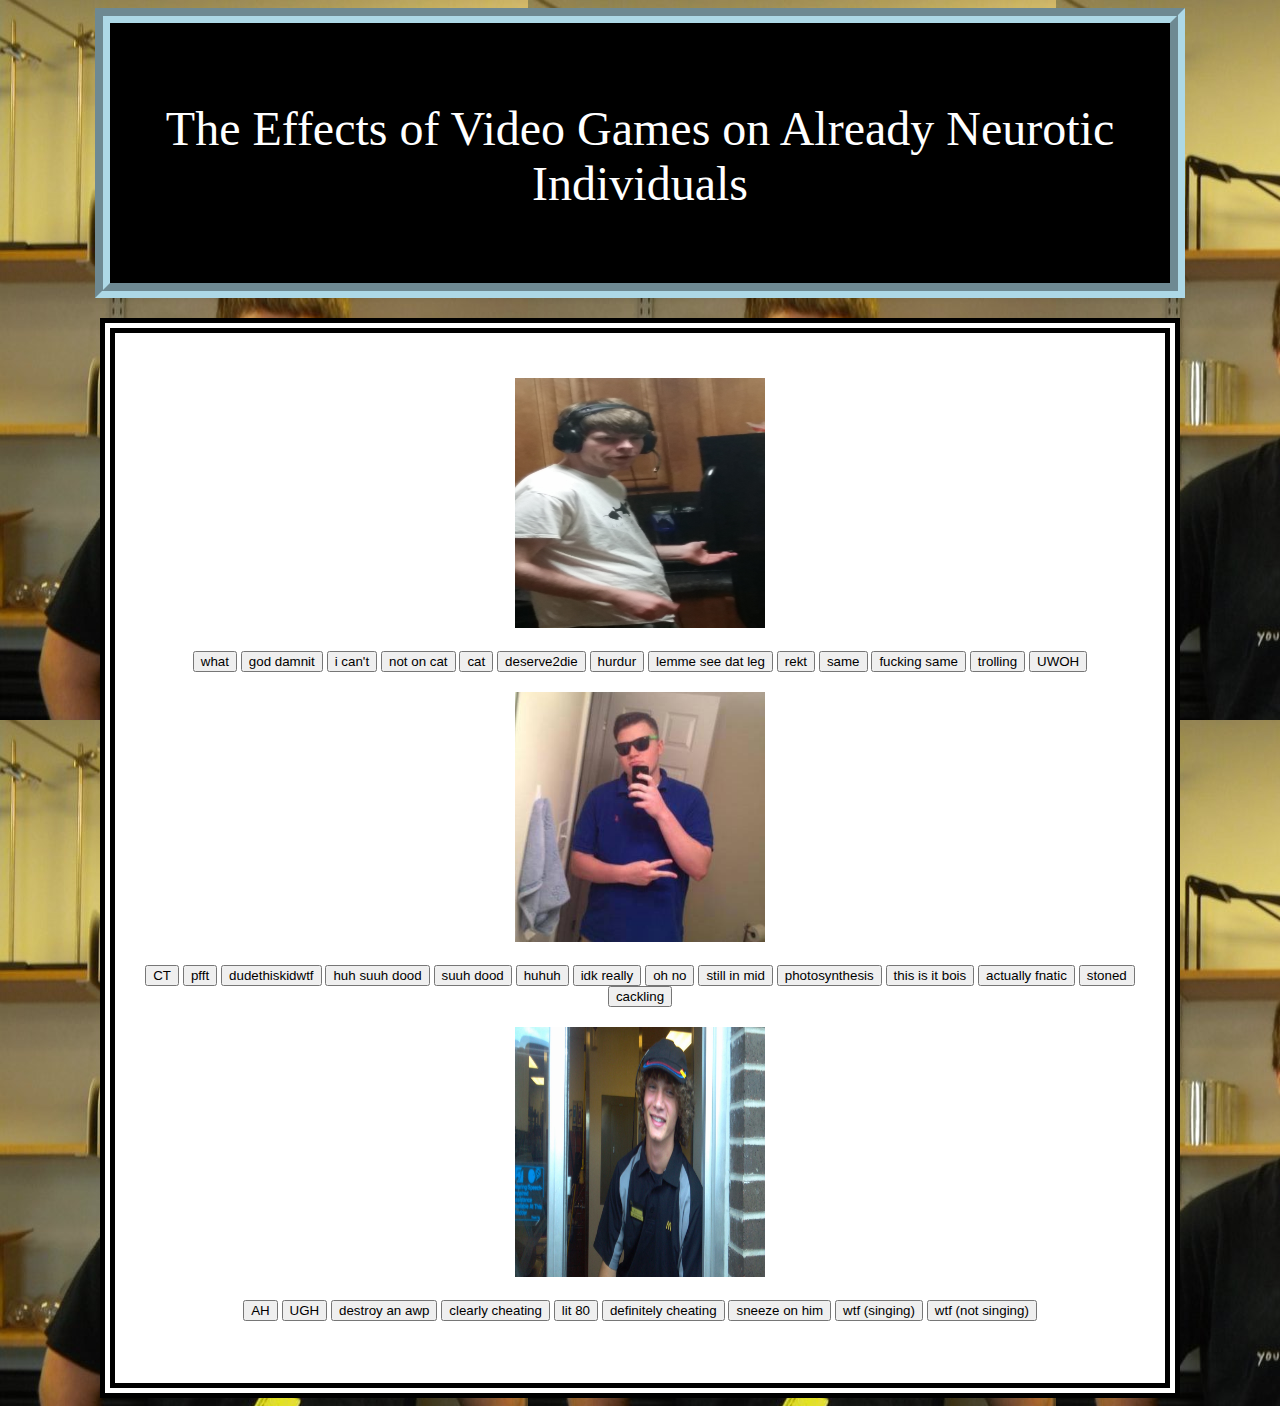
<file: index.html>
<!DOCTYPE html>
 
<head>
 
	<title>The Effects of Video Games on Already Neurotic Individuals</title>
	<script type="text/javascript">src="sb_1.js"</script>
    <link href="sb_1.css" rel="stylesheet">
     
</head>
 
<body id="page-wrap">
	<header class="h">
		<p>The Effects of Video Games on Already Neurotic Individuals</p>
	</header>
	
	<div class="memes"> 
		<audio id="sound1" src="james_what1.mp3"></audio>
		<audio id="sound2" src="jamesgd.mp3"></audio>
		<audio id="sound3" src="icant.mp3"></audio>
		<audio id="sound4" src="not_on_cat.mp3"></audio>
		<audio id="sound5" src="cat.mp3"></audio>
		<audio id="sound6" src="deserve2die.mp3"></audio>
		<audio id="sound7" src="hurdur.mp3"></audio>
		<audio id="sound8" src="lemme_see_that_leg.mp3"></audio>
		<audio id="sound9" src="rekt.mp3"></audio>
		<audio id="sound10" src="same.mp3"></audio>
		<audio id="sound11" src="samefuckingsame.mp3"></audio>
		<audio id="sound12" src="trolling.mp3"></audio>
		<audio id="sound13" src="uwoh.mp3"></audio>
		<audio id="sound14" src="ct_at_all.mp3"></audio>
		<audio id="sound15" src="awp_pffft.mp3"></audio>
		<audio id="sound16" src="dudethiskiwtf.mp3"></audio>
		<audio id="sound17" src="huhsuhdood.mp3"></audio>
		<audio id="sound18" src="suhdood.mp3"></audio>
		<audio id="sound19" src="huhuwtf.mp3"></audio>
		<audio id="sound20" src="idk.mp3"></audio>
		<audio id="sound21" src="oh_no.mp3"></audio>
		<audio id="sound22" src="omg_theyre_still_in_mid.mp3"></audio>
		<audio id="sound23" src="photosynthesis.mp3"></audio>
		<audio id="sound24" src="thisisitbois.mp3"></audio>
		<audio id="sound25" src="actuallyfnatic.mp3"></audio>
		<audio id="sound26" src="whoadude.mp3"></audio>
		<audio id="sound27" src="tillerlaugh1.mp3"></audio>
		<audio id="sound28" src="awp_ah.mp3"></audio>
		<audio id="sound29" src="bill_ugh.mp3"></audio>
		<audio id="sound30" src="destroy_awp.mp3"></audio>
		<audio id="sound31" src="he_has_to_be.mp3"></audio>
		<audio id="sound32" src="lit80.mp3"></audio>
		<audio id="sound33" src="omg_that_guy_is_cheating.mp3"></audio>
		<audio id="sound34" src="sneeze.mp3"></audio>
		<audio id="sound35" src="wtfisthaaaat.mp3"></audio>
		<audio id="sound36" src="wtfwasthatdude.mp3"></audio>
		
		
		<img class="james" src="james1.jpg">
		<button onclick="document.getElementById('sound1').play()">what</button>
		<button onclick="document.getElementById('sound2').play()">god damnit</button>
		<button onclick="document.getElementById('sound3').play()">i can't</button>
		<button onclick="document.getElementById('sound4').play()">not on cat</button>
		<button onclick="document.getElementById('sound5').play()">cat</button>
		<button onclick="document.getElementById('sound6').play()">deserve2die</button>
		<button onclick="document.getElementById('sound7').play()">hurdur</button>
		<button onclick="document.getElementById('sound8').play()">lemme see dat leg</button>
		<button onclick="document.getElementById('sound9').play()">rekt</button>
		<button onclick="document.getElementById('sound10').play()">same</button>
		<button onclick="document.getElementById('sound11').play()">fucking same</button>
		<button onclick="document.getElementById('sound12').play()">trolling</button>
		<button onclick="document.getElementById('sound13').play()">UWOH</button>
		
		<img class="tiller" src="Tiller.jpg">
		<button onclick="document.getElementById('sound14').play()">CT</button>
		<button onclick="document.getElementById('sound15').play()">pfft</button>
		<button onclick="document.getElementById('sound16').play()">dudethiskidwtf</button>
		<button onclick="document.getElementById('sound17').play()">huh suuh dood</button>
		<button onclick="document.getElementById('sound18').play()">suuh dood</button>
		<button onclick="document.getElementById('sound19').play()">huhuh</button>
		<button onclick="document.getElementById('sound20').play()">idk really</button>
		<button onclick="document.getElementById('sound21').play()">oh no</button>
		<button onclick="document.getElementById('sound22').play()">still in mid</button>
		<button onclick="document.getElementById('sound23').play()">photosynthesis</button>
		<button onclick="document.getElementById('sound24').play()">this is it bois</button>
		<button onclick="document.getElementById('sound25').play()">actually fnatic</button>
		<button onclick="document.getElementById('sound26').play()">stoned</button>
		<button onclick="document.getElementById('sound27').play()">cackling</button>
		
		<img class="bill" src="Bill.jpg">
		<button onclick="document.getElementById('sound28').play()">AH</button>
		<button onclick="document.getElementById('sound29').play()">UGH</button>
		<button onclick="document.getElementById('sound30').play()">destroy an awp</button>
		<button onclick="document.getElementById('sound31').play()">clearly cheating</button>
		<button onclick="document.getElementById('sound32').play()">lit 80</button>
		<button onclick="document.getElementById('sound33').play()">definitely cheating</button>
		<button onclick="document.getElementById('sound34').play()">sneeze on him</button>
		<button onclick="document.getElementById('sound35').play()">wtf (singing)</button>
		<button onclick="document.getElementById('sound36').play()">wtf (not singing)</button>
		
	</div>
</body>
 
</html>
</file>
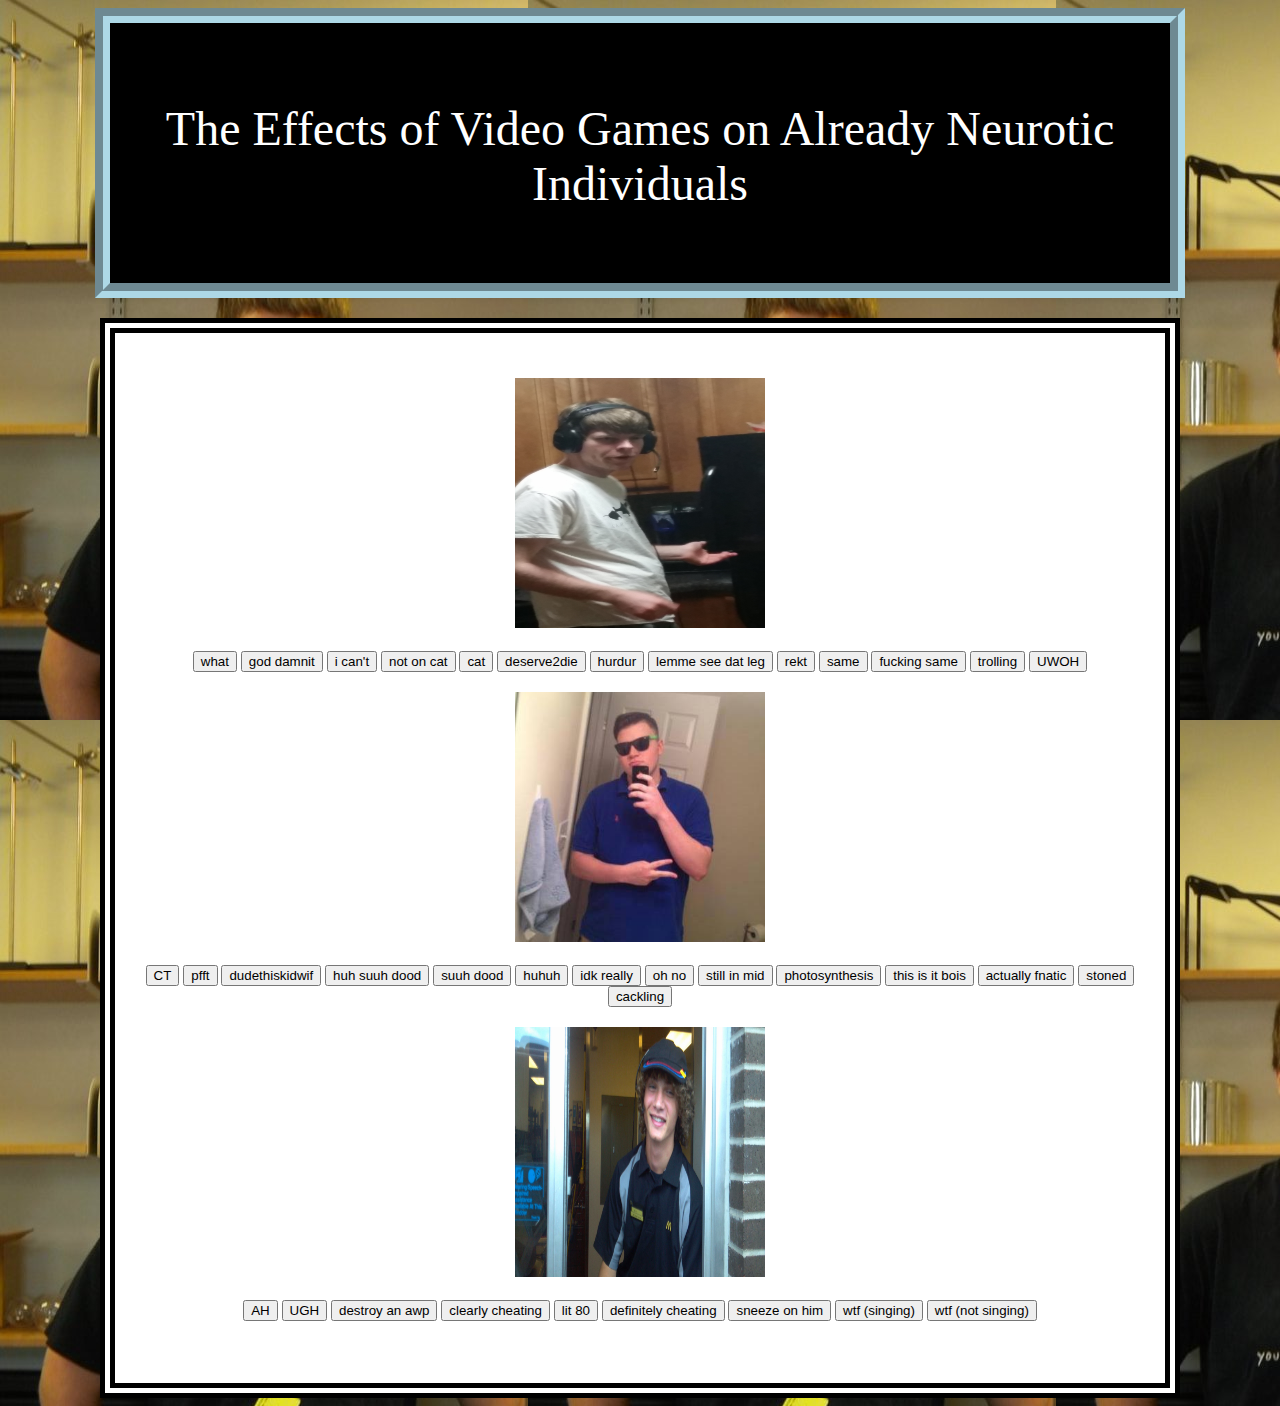
<file: SoundBoard.html>
<!DOCTYPE html>
 
<head>
 
	<title>The Effects of Video Games on Already Neurotic Individuals</title>
	<script type="text/javascript">src="sb_1.js"</script>
    <link href="sb_1.css" rel="stylesheet">
     
</head>
 
<body id="page-wrap">
	<header class="h">
		<p>The Effects of Video Games on Already Neurotic Individuals</p>
	</header>
	
	<div class="memes"> 
		<audio id="sound1" src="james_what1.mp3"></audio>
		<audio id="sound2" src="jamesgd.mp3"></audio>
		<audio id="sound3" src="icant.mp3"></audio>
		<audio id="sound4" src="not_on_cat.mp3"></audio>
		<audio id="sound5" src="cat.mp3"></audio>
		<audio id="sound6" src="deserve2die.mp3"></audio>
		<audio id="sound7" src="hurdur.mp3"></audio>
		<audio id="sound8" src="lemme_see_that_leg.mp3"></audio>
		<audio id="sound9" src="rekt.mp3"></audio>
		<audio id="sound10" src="same.mp3"></audio>
		<audio id="sound11" src="samefuckingsame.mp3"></audio>
		<audio id="sound12" src="trolling.mp3"></audio>
		<audio id="sound13" src="uwoh.mp3"></audio>
		<audio id="sound14" src="ct_at_all.mp3"></audio>
		<audio id="sound15" src="awp_pffft.mp3"></audio>
		<audio id="sound16" src="dudethiskiwtf.mp3"></audio>
		<audio id="sound17" src="huhsuhdood.mp3"></audio>
		<audio id="sound18" src="suhdood.mp3"></audio>
		<audio id="sound19" src="huhuwtf.mp3"></audio>
		<audio id="sound20" src="idk.mp3"></audio>
		<audio id="sound21" src="oh_no.mp3"></audio>
		<audio id="sound22" src="omg_theyre_still_in_mid.mp3"></audio>
		<audio id="sound23" src="photosynthesis.mp3"></audio>
		<audio id="sound24" src="thisisitbois.mp3"></audio>
		<audio id="sound25" src="actuallyfnatic.mp3"></audio>
		<audio id="sound26" src="whoadude.mp3"></audio>
		<audio id="sound27" src="tillerlaugh1.mp3"></audio>
		<audio id="sound28" src="awp_ah.mp3"></audio>
		<audio id="sound29" src="bill_ugh.mp3"></audio>
		<audio id="sound30" src="destroy_awp.mp3"></audio>
		<audio id="sound31" src="he_has_to_be.mp3"></audio>
		<audio id="sound32" src="lit80.mp3"></audio>
		<audio id="sound33" src="omg_that_guy_is_cheating.mp3"></audio>
		<audio id="sound34" src="sneeze.mp3"></audio>
		<audio id="sound35" src="wtfisthaaaat.mp3"></audio>
		<audio id="sound36" src="wtfwasthatdude.mp3"></audio>
		
		
		<img class="james" src="james1.jpg">
		<button onclick="document.getElementById('sound1').play()">what</button>
		<button onclick="document.getElementById('sound2').play()">god damnit</button>
		<button onclick="document.getElementById('sound3').play()">i can't</button>
		<button onclick="document.getElementById('sound4').play()">not on cat</button>
		<button onclick="document.getElementById('sound5').play()">cat</button>
		<button onclick="document.getElementById('sound6').play()">deserve2die</button>
		<button onclick="document.getElementById('sound7').play()">hurdur</button>
		<button onclick="document.getElementById('sound8').play()">lemme see dat leg</button>
		<button onclick="document.getElementById('sound9').play()">rekt</button>
		<button onclick="document.getElementById('sound10').play()">same</button>
		<button onclick="document.getElementById('sound11').play()">fucking same</button>
		<button onclick="document.getElementById('sound12').play()">trolling</button>
		<button onclick="document.getElementById('sound13').play()">UWOH</button>
		
		<img class="tiller" src="Tiller.jpg">
		<button onclick="document.getElementById('sound14').play()">CT</button>
		<button onclick="document.getElementById('sound15').play()">pfft</button>
		<button onclick="document.getElementById('sound16').play()">dudethiskidwif</button>
		<button onclick="document.getElementById('sound17').play()">huh suuh dood</button>
		<button onclick="document.getElementById('sound18').play()">suuh dood</button>
		<button onclick="document.getElementById('sound19').play()">huhuh</button>
		<button onclick="document.getElementById('sound20').play()">idk really</button>
		<button onclick="document.getElementById('sound21').play()">oh no</button>
		<button onclick="document.getElementById('sound22').play()">still in mid</button>
		<button onclick="document.getElementById('sound23').play()">photosynthesis</button>
		<button onclick="document.getElementById('sound24').play()">this is it bois</button>
		<button onclick="document.getElementById('sound25').play()">actually fnatic</button>
		<button onclick="document.getElementById('sound26').play()">stoned</button>
		<button onclick="document.getElementById('sound27').play()">cackling</button>
		
		<img class="bill" src="Bill.jpg">
		<button onclick="document.getElementById('sound28').play()">AH</button>
		<button onclick="document.getElementById('sound29').play()">UGH</button>
		<button onclick="document.getElementById('sound30').play()">destroy an awp</button>
		<button onclick="document.getElementById('sound31').play()">clearly cheating</button>
		<button onclick="document.getElementById('sound32').play()">lit 80</button>
		<button onclick="document.getElementById('sound33').play()">definitely cheating</button>
		<button onclick="document.getElementById('sound34').play()">sneeze on him</button>
		<button onclick="document.getElementById('sound35').play()">wtf (singing)</button>
		<button onclick="document.getElementById('sound36').play()">wtf (not singing)</button>
		
	</div>
</body>
 
</html>
</file>
<file: sb_1.css>
body{
    background-image: url(yungjames.jpg);
    background-repeat: repeat;
}

header{
    margin-left: auto;
    margin-right: auto;
    margin-top: auto;
    margin-bottom: 15px;
    border: groove 15px lightblue;
    width: 1000px;
    background-color: black;
    text-align: center;
    color: white;
    padding: 30px;
    height: 100px;
    font-size: 36pt;
    font-family: "comic sans ms"
}

div.memes {
    margin-left:auto;
    margin-right:auto;
    height: 1000px;
    width: 1000px;
    margin-top: 20px;
    border: double 15px black;
    background-color: white;
    text-align: center;
    color:#FFF;
    padding:25px;
    font-family: 'Raleway', sans-serif;
    font-size: 14px;
}

img.tiller {
    width: 250px;
    height: 250px;
    padding-left: 375px;
    padding-right: 425px;
    padding-bottom: 20px;
    padding-top: 20px;
    margin-left: auto;
    margin-right: auto;
}

img.james {
    width: 250px;
    height: 250px;
    padding-left: 375px;
    padding-right: 425px;
    padding-top: 20px;
    padding-bottom: 20px;
    margin-left: auto;
    margin-right: auto;
}

img.bill {
    width: 250px;
    height: 250px;
    padding-left: 375px;
    padding-right: 425px;
    padding-bottom: 20px;
    padding-top: 20px;
    margin-left: auto;
    margin-right: auto;
}

button {
    margin-left: auto;
    margin-right: auto;
    margin-bottom: auto;
}

header.h {
    padding-bottom: 30px;
    height: 200px;
}
</file>
